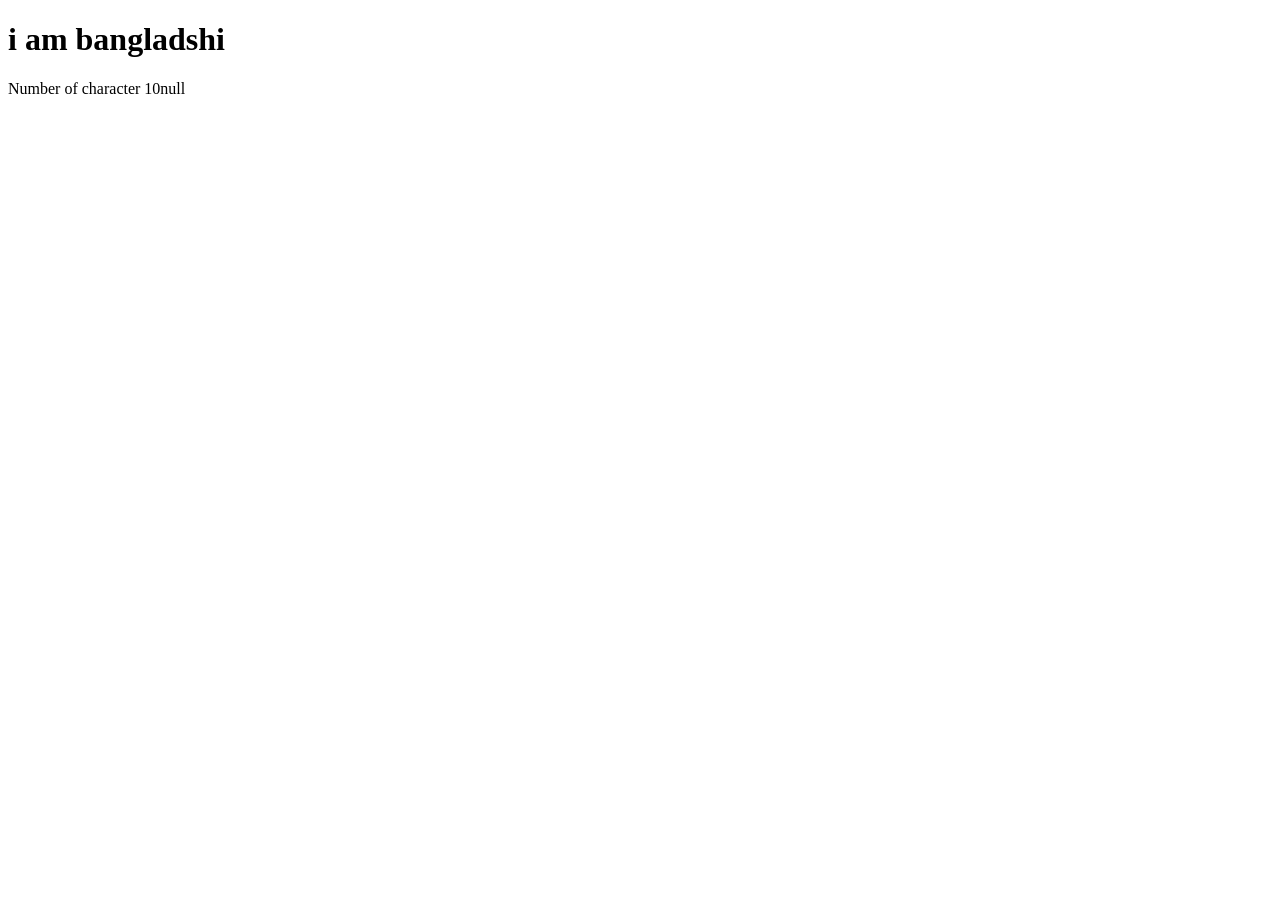
<file: index.html>
<!DOCTYPE html>
<html lang="en">
  <head>
    <meta charset="UTF-8" />
    <meta name="viewport" content="width=device-width, initial-scale=1.0" />
    <title>Document</title>
    <link rel="stylesheet" href="style.css" />
  </head>
  <body>
    <!-- <h1 id="heading1"> this is heading 1</h1>
    <h1 class="pid"> this is heading 4</h1> -->
    <!-- <button onclick="myMessage()">button 1</button>

    <p id='paraid'>this a peragraph</p> -->

    <!-- <button onclick="addStyle()">addStyle</button>
    <button onclick="removeStyle()">remove style</button> -->

    <!-- <div id="my-dive">
        <h1>hllo</h1>
        <a href="click me"> click me</a>
    </div>
     -->
    <!-- <button>click me</button> -->
    <h1>i am bangladshi</h1>
    <!-- <script src="index.js"> </script> -->
    <!-- <script src="eventlistener.js"> </script> -->
    <!-- <script src="kayword.js"></script> -->
    <!-- <script src="concatanation.js"></script> -->
    <script src="library_function_for_string.js"></script>
  </body>
</html>
</file>
<file: style.css>
.pera-style{
    color: red;
    font-size: large;
    font-family: initial;
    font-weight: 100;

}
</file>
